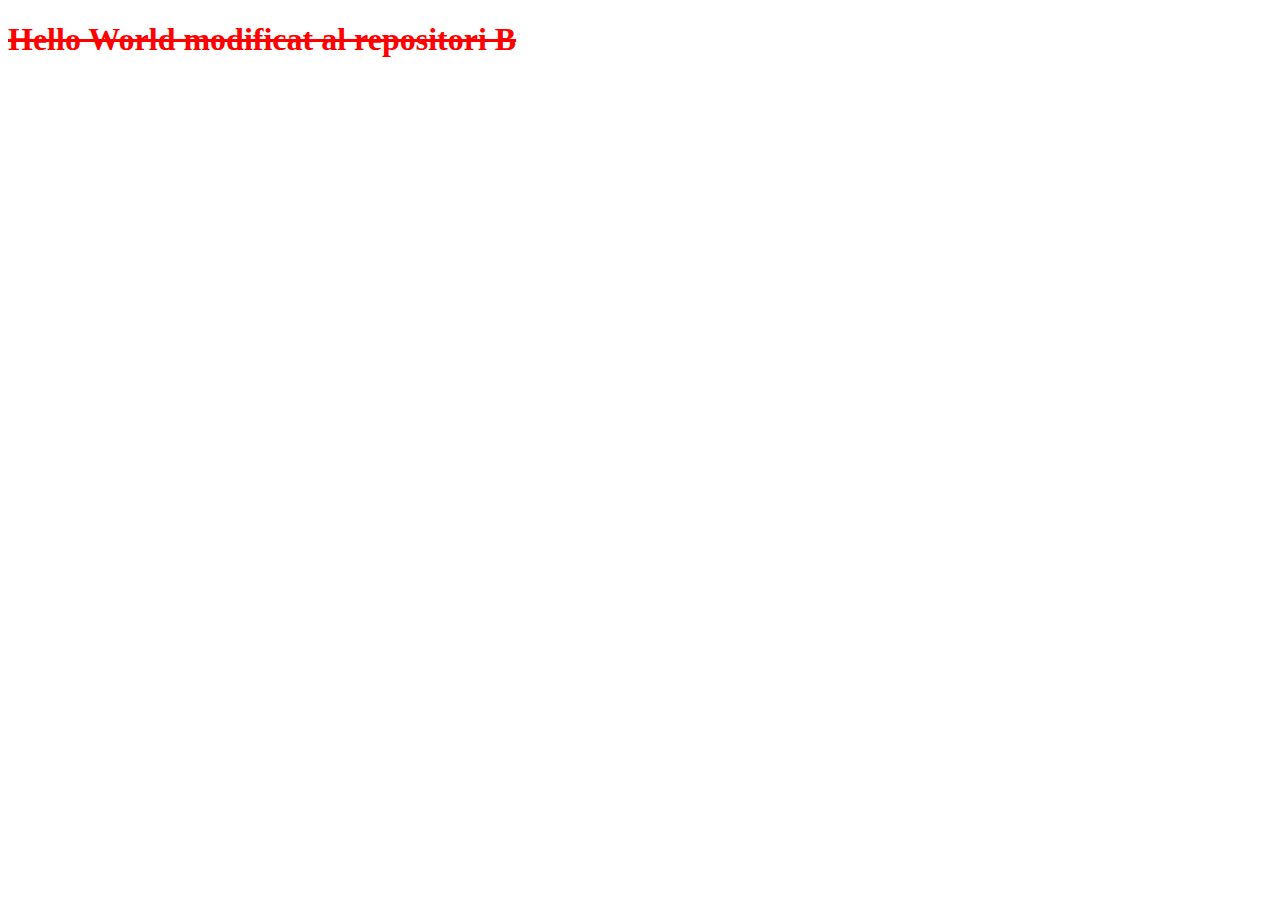
<file: alumne.html>
<!DOCTYPE html>
<html>
<head>
    <title>Título de la página</title>
    <style>
        h1 {
            color: red;
            text-decoration: line-through;
        }
    </style>
</head>
<body>
    <h1>Hello World modificat al repositori B</h1>
</body>
</html>
</file>
